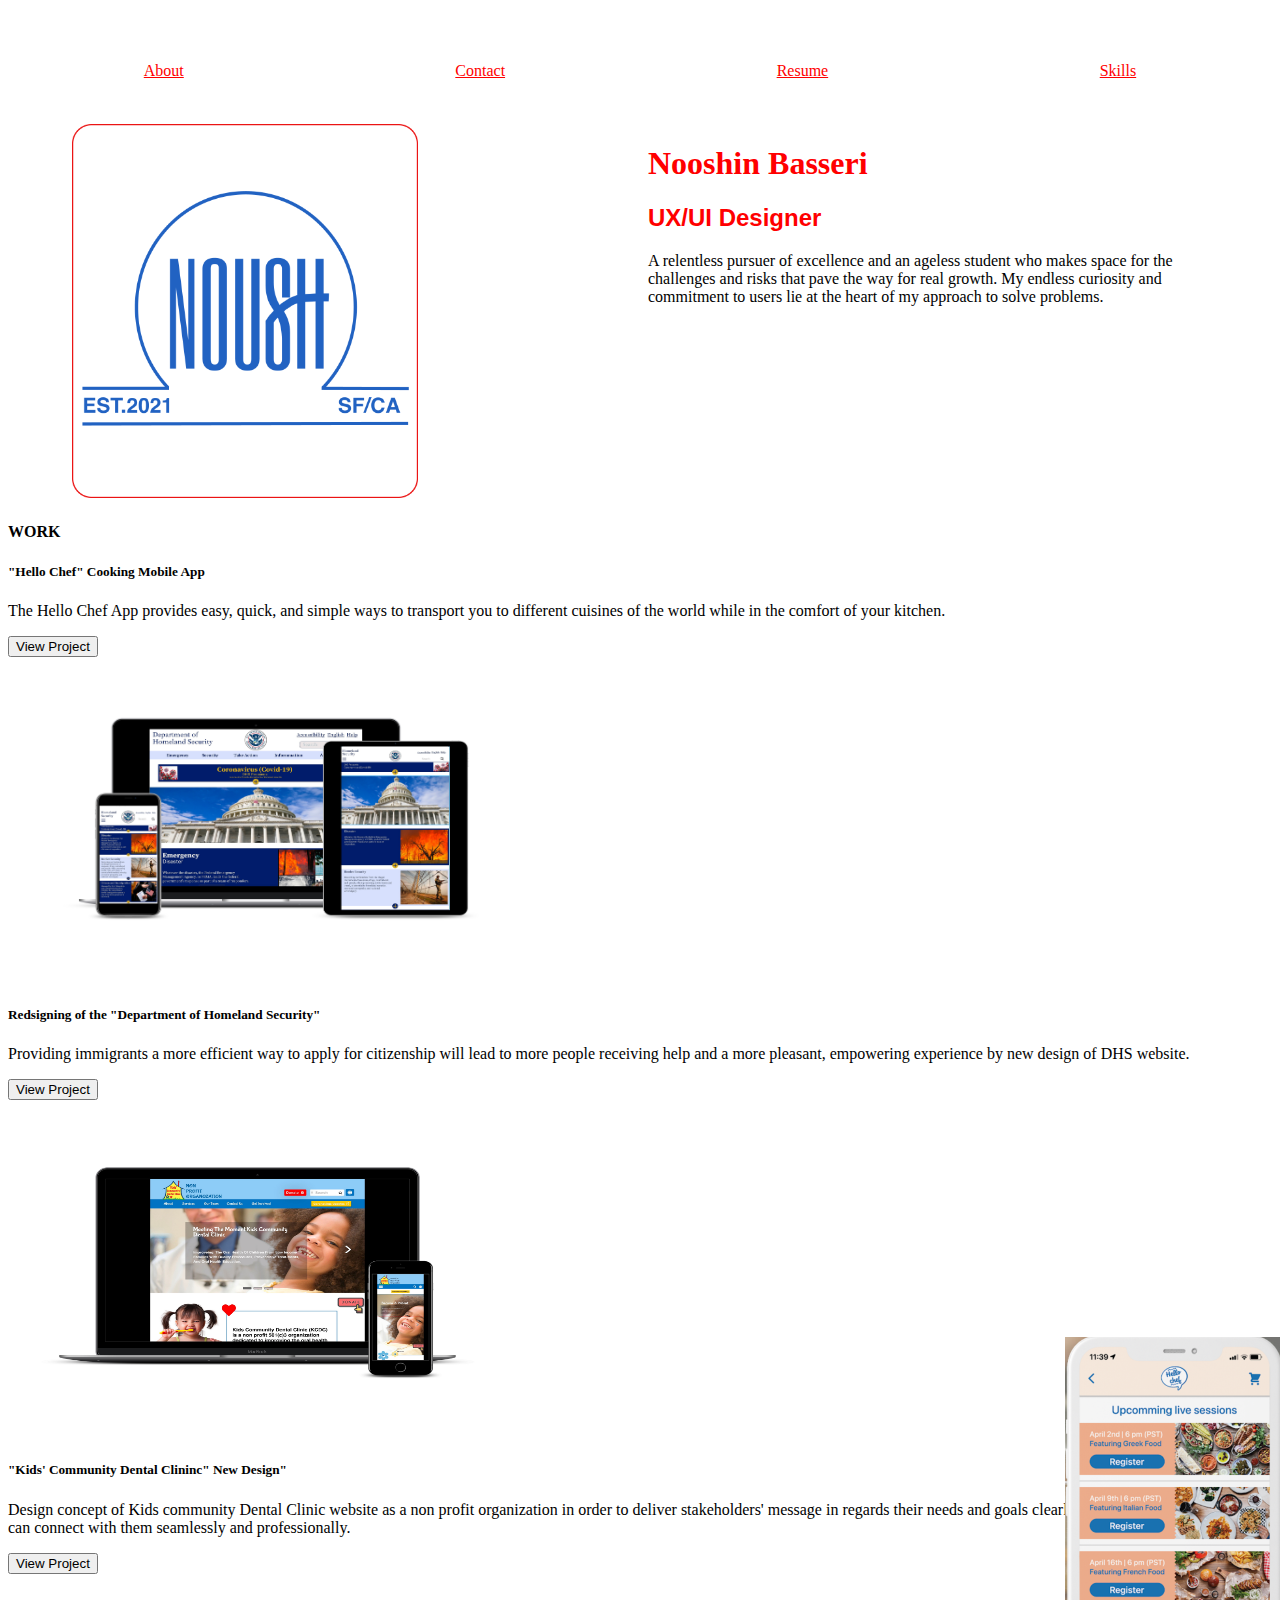
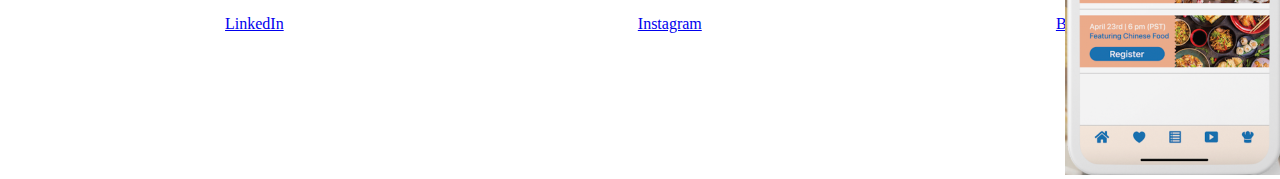
<file: Homepage_Portfolio/index.html>
<!DOCTYPE html>
<html lang="en">
<head>
    <meta charset="UTF-8">
    <meta http-equiv="X-UA-Compatible" content="IE=edge">
    <meta name="viewport" content="width=device-width, initial-scale=1.0">
    <script src="https://ajax.googleapis.com/ajax/libs/jquery/3.5.1/jquery.min.js"></script>
    <link rel="stylesheet" href="https://cdnjs.cloudflare.com/ajax/libs/font-awesome/5.15.3/css/all.min.css" integrity="sha512-iBBXm8fW90+nuLcSKlbmrPcLa0OT92xO1BIsZ+ywDWZCvqsWgccV3gFoRBv0z+8dLJgyAHIhR35VZc2oM/gI1w==" crossorigin="anonymous" referrerpolicy="no-referrer" />
    <link href="./assets/css/style.css" rel="stylesheet">
    <title>HomePage</title>
</head>
<body>
    <header> 
    <div class="topNav">
          <ul class="nav">
            <li><a href="#" >About</a></li>
            <li><a href="#" >Contact</a></li>
            <li><a href="#" >Resume</a></li>
            <li><a href="skills.html">Skills</a></li>
          </ul>
        </div>
    </header>

    <div class="titlesection row">  
        <div class="logo">
            <img src="./assets/images/Frame 1.png"  alt="logo" />
            </div>
            <div class="about">
        <h1 id="fullname">Nooshin Basseri</h1>
        <h2 class="subheader">UX/UI Designer</h2>
            <p>A relentless pursuer of excellence and an ageless student who makes space for the challenges and risks that pave the way for real growth. My endless curiosity and commitment to users lie at the heart of my approach to solve problems.</p>
            <ul class="socialmedia">
                <a href="https://www.linkedin.com/in/nooshin-basseri/" target="_blank"> <i class="fab fa-linkedin fa-2x"></i> </a>
                <li href="#" target="_blank" id="instagram"> <i class="fab fa-instagram-square fa-2x"></i></li>
                <li href="#" target="_blank"> <i class="fab fa-behance-square fa-2x"></i> </li>
            </ul>
            
        <h2 id="animate"> <span id="animation1">I Believe in.</span> 
            <span id="animation2">Design.</span>
            <span id="animation3">Thinking.</span>
        </h2>

        </div>
    </div>
    
    
    <!-- My Work Section Constructed using CSS Grid -->
    <section class="mywork">
        <h4 class="title">WORK</h4>
        <div class="workGrid">
            <div class="hellochef">
                <img src="./assets/images/Hello Chef.png"width="219" height="438" alt="Hello Chef"> </div>
            <div> 
                <h5 class="Nameofproject">"Hello Chef" Cooking Mobile App</h5>
                <p class="text">The Hello Chef App provides easy, quick, and simple ways to transport you to different cuisines of the world while in the comfort of your kitchen.</p>
                <button class="link">View Project</button>
            <div> <img src="./assets/images/DHS website.jpg" width="526" height="324" left="161" top="1924" alt="DHS Website"> </div> 
            <div>
                <h5 class="Nameofproject">Redsigning of the "Department of Homeland Security"</h5>
                <p class="text">Providing immigrants a more efficient way to apply for citizenship will lead to more people receiving help and a more pleasant, empowering experience by new design of DHS website.</p>
                <button class="link">View Project</button>
            <div> <img src="./assets/images/KCDC website.jpg" width="524" height="336" left="763" top="2484" alt="KCDC Website"> </div> 
            <div> 
                <h5 class="Nameofproject">"Kids' Community Dental Clininc" New Design"</h5>
                <p class="text">Design concept of Kids community Dental Clinic website as a non profit organization in order to deliver stakeholders' message in regards their needs and goals clearly throughout the site so users can connect with them seamlessly and professionally.</p>
                <button class="link">View Project</button>

        </div>
    </section>
    <footer>
        <nav> 
            <ul class="footernavbar">
                <li> <a href="https://www.linkedin.com/in/nooshin-basseri/">LinkedIn</a></li>
                <li> <a href="instagram">Instagram</a></li>
                <li> <a href="behance">Behancé</a></li>
            </ul>
        </nav>
        <ul class="footersocialmedia">
            <li href="#" target="_blank" id="email"> <i class="fas fa-envelope-open-text fa-2x"></i></li>
            <li href="#" target="_blank" id="fa-phonenumber"> <i class="fas fa-phone-square-alt fa-2x"></i></li>
            <li href="#" target="_blank" id="WhatsApp"> <i class="fab fa-whatsapp-square fa-2x"></i></li>
        </ul>
    </footer>
    <script src="./assets/js/script.js"></script>
</body>
</html>
</file>
<file: Homepage_Portfolio/assets/css/style.css>
/* .topNav{
    display: grid;
    grid-template-columns: 40% 60%;
    
} */
.nav{
    display: flex;
    justify-content: space-around;
    list-style-type: none;
    color: red; 
    padding: 2vh 0;
    height: 5vh;
}
.nav *{
    margin: 2vh 0;
    border: 1px solid transparent;
    border-radius: 10px;
    padding: 1vh 2vw;
    cursor: pointer;
    color: red;
}
.nav li a:hover{
    border: 1px red solid;
    
}
.logo{
    /* padding: 30px;
    margin-left: 20px;
    margin-top: 20px; */
    width: 45vw;
}
.logo img{ 
max-width: 60%;
}
.titlesection {
    display: flex;
    width: 90vw;
    margin-left: 5vw;
    margin-top: 3vh;
}
.about{
    width: 45vw;
}

#fullname{
    /* display: grid; */
    justify-content: center;
    color: red;

}

.subheader{
    /* display: grid; */
    justify-content: center;
    color: red;
    font-family: Helvetica, sans-serif;
   
}

.socialmedia{
    display: flex;
    list-style-type: none; 
     
}
.socialmedia li{
    padding: 0;
    margin: 0;
}


#animation1{
    color: red;
    display: none;
}
#animation2{
    color: blue;
    display: none;
}
#animation3{
    color: red;
    display: none;
}
#instagram i{
    margin: 0 3vw 0 3vw;
}
/* .workGrid{
    display: grid;
} */
.hellochef{
position: absolute;
width: 219px;
height: 438px;
left: 1065px;
top: 1337px;

}
footer{
    /* position: absolute; */
    bottom: 0; 
    width: 100vw;
    grid-column: 1/13;
    /* grid-row: 6/7; */
    display: grid;
    grid-template-rows: minmax(50px, 75px);
    align-items: end;
    
}
.footernavbar{
    list-style-type: none;
    display: flex;
    justify-content: space-around;

}
.footersocialmedia{
    list-style-type: none;
    display: flex;
    justify-content: space-evenly; 
    margin-left: 25%;
    margin-right: 25%;
    
}
/* .item1{
    grid-area: myArea;
}
.grid-container {
    display: grid;
    grid-template-areas: 'myArea myArea myArea myArea myArea';
   

} */


/* @media only screen and (max-width: 600){
    /* my css styles for my grid templet area here*/
    /*flex-direction: ;
} */
</file>
